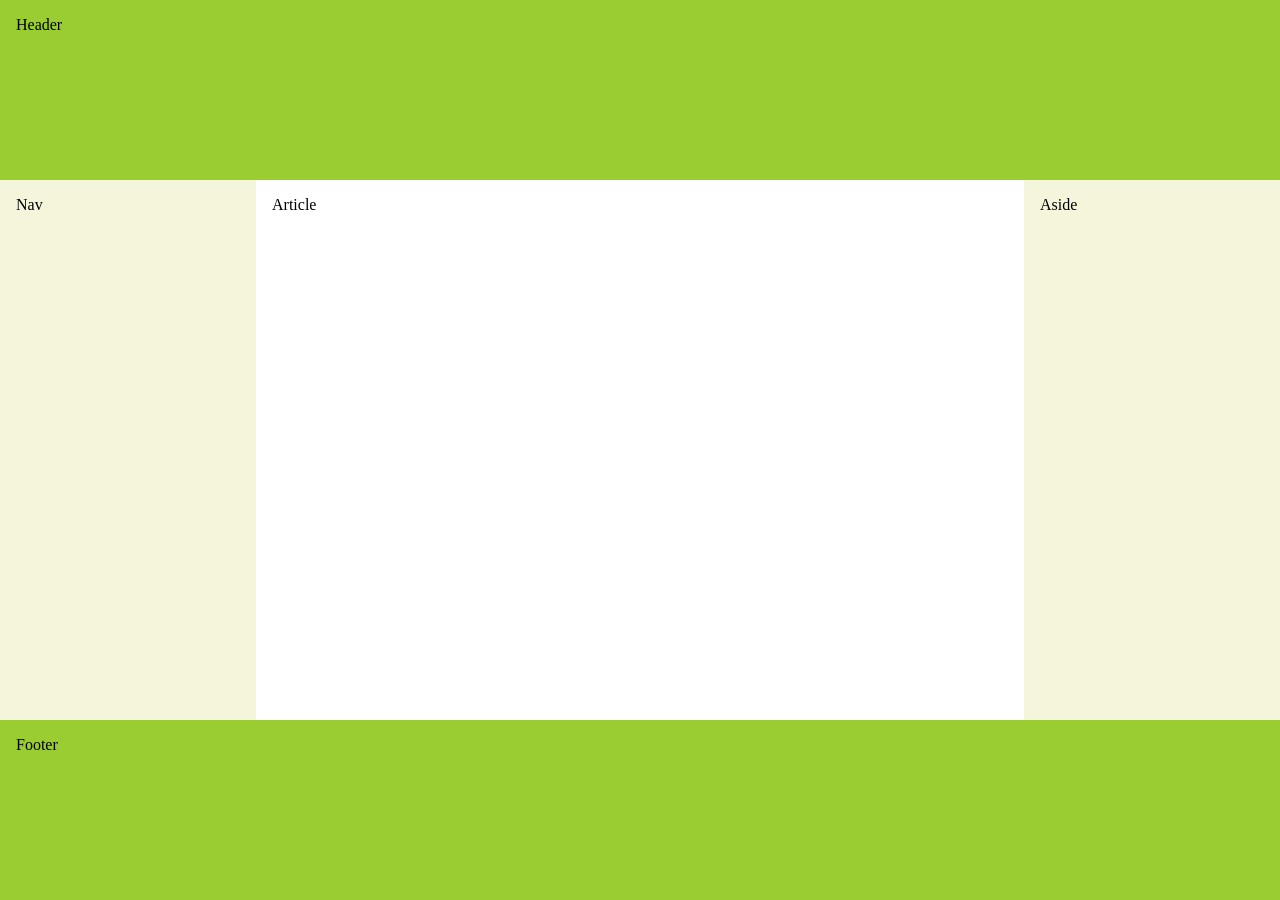
<file: index.html>
<!doctype html>
<title>Example</title>
<head>
<style>
  * {
   box-sizing: border-box; 
  }
  body {
    margin: 0;
  }
  #main {
    display: flex;
    min-height: calc(100vh - 40vh);
  }
  #main > article {
    flex: 1;
  }
  #main > nav, 
  #main > aside {
    flex: 0 0 20vw;
    background: beige;
  }
  #main > nav {
    order: -1;
  }
  header, footer, article, nav, aside {
    padding: 1em;
  }
  header, footer {
    background: yellowgreen;
    height: 20vh;
  }
</style>
</head>
<body>
  <header>Header</header>
  <div id="main">
    <article>Article</article>
    <nav>Nav</nav>
    <aside>Aside</aside>
  </div>
  <footer>Footer</footer>
</body>
</file>
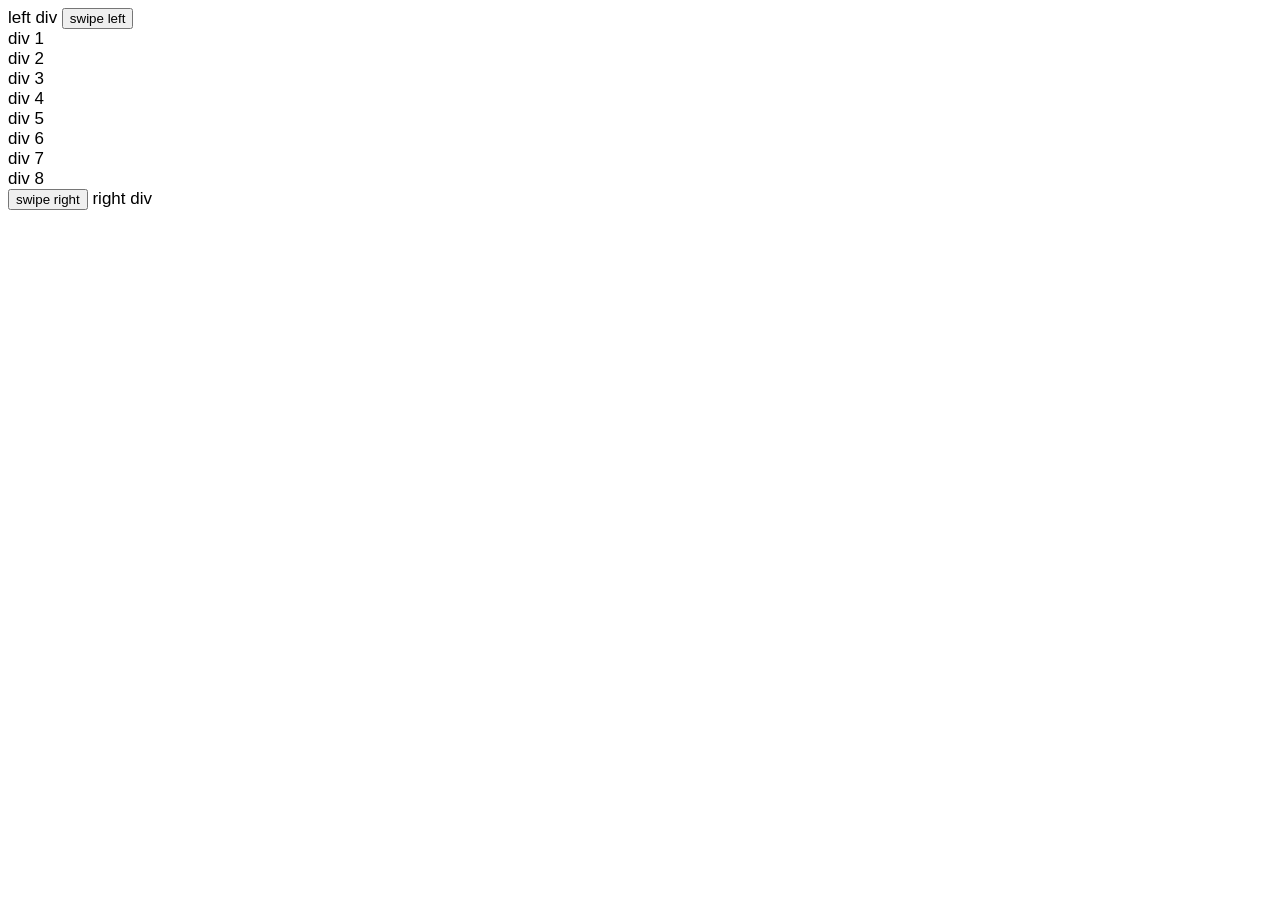
<file: WebDependencies/website-tbi/index.html>
<!DOCTYPE html>
<html>

  <head>
    <meta charset="utf-8" />
    <title></title>
    <link rel="stylesheet" href="style.css" />
   
  </head>

  <body>
    
    <div class="left">
      left div
      <button id="left-button">
        swipe left
      </button>
    </div>
     <div class="center" id="content">
      <div class=internal>
        div 1
      </div>
       <div class=internal>
        div 2
      </div>
       <div class=internal>
        div 3
      </div>
       <div class=internal>
        div 4
      </div>
       <div class=internal>
        div 5
      </div>
       <div class=internal>
        div 6
      </div>
       <div class=internal>
        div 7
      </div>
       <div class=internal>
        div 8
      </div>
     </div>
    <div class="right">
    <button id="right-button">
        swipe right
      </button>
      right div
    </div>
    
    
    
     <script data-require="jquery" data-semver="2.1.1" src="//cdnjs.cloudflare.com/ajax/libs/jquery/2.1.1/jquery.min.js"></script>
    <script src="script.js"></script>
  </body>

</html>
</file>
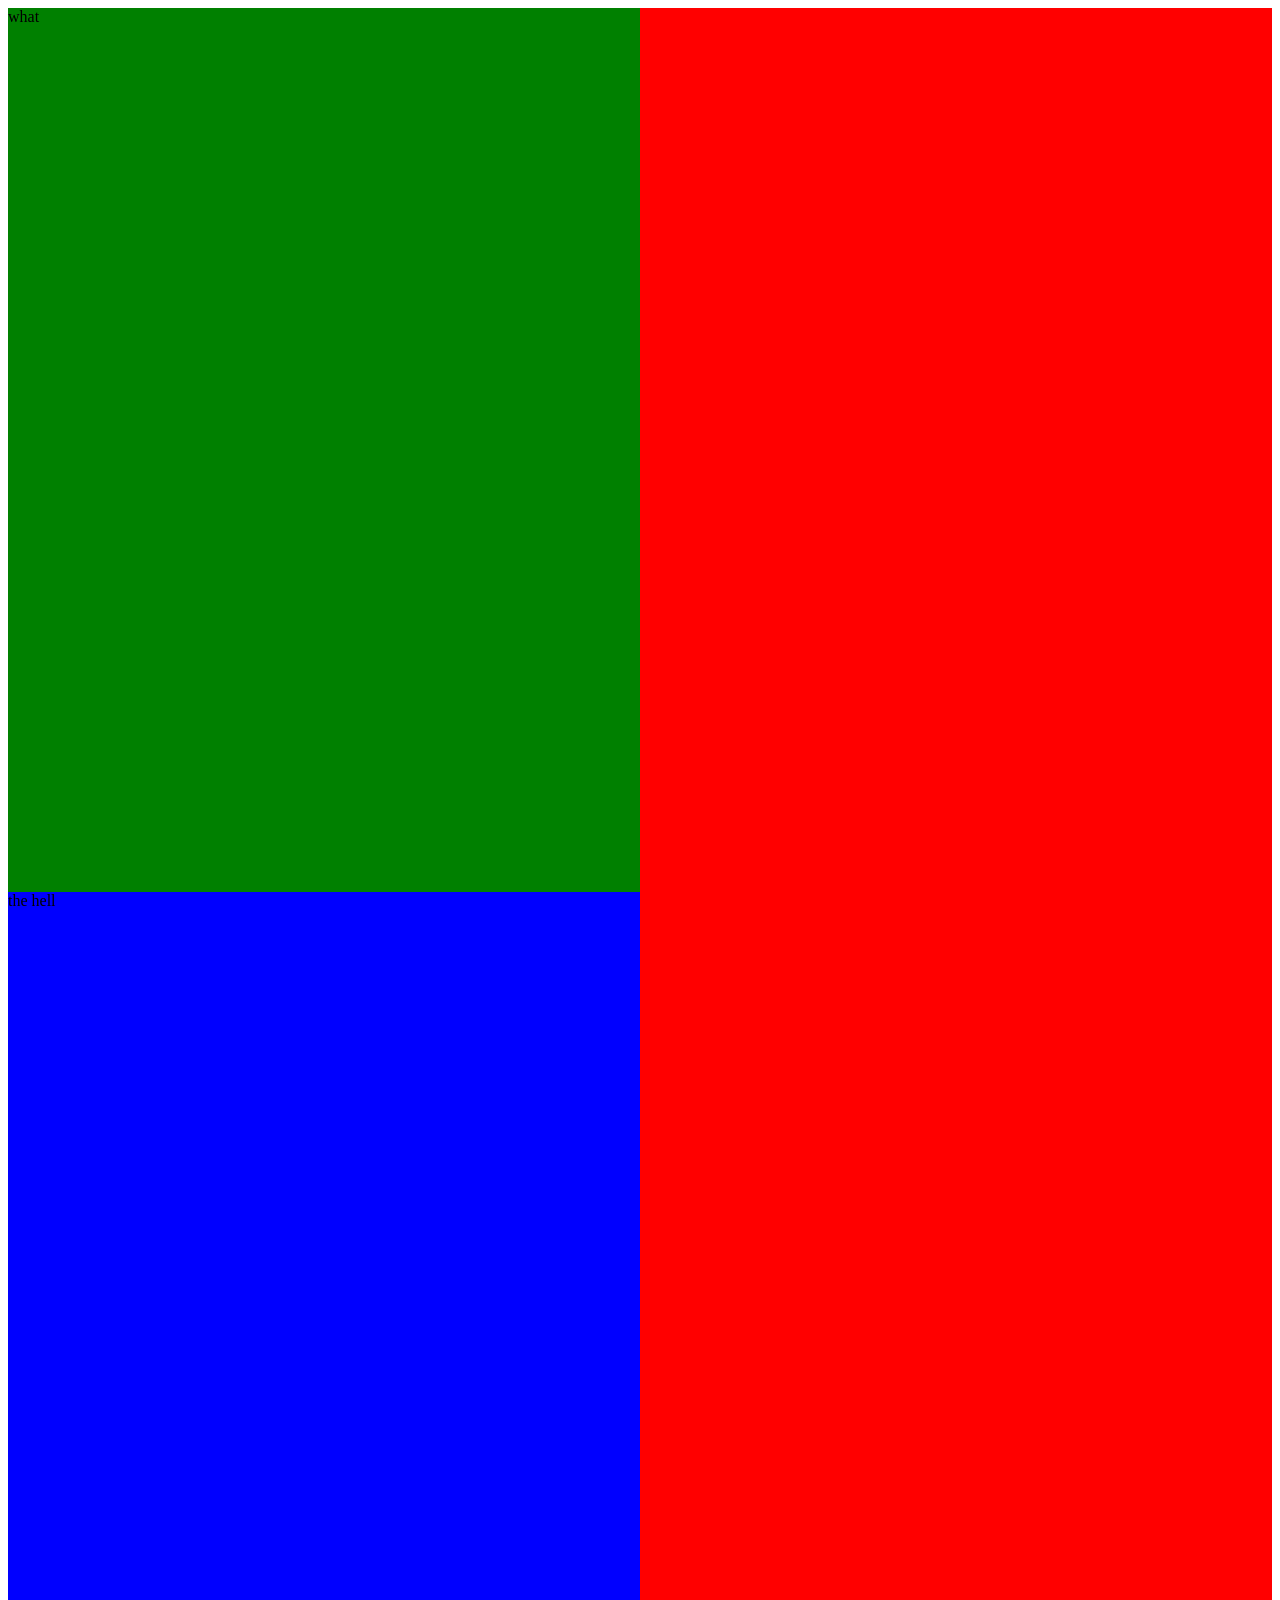
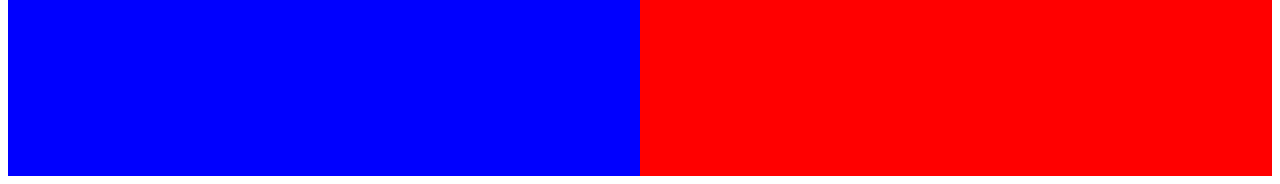
<file: WebDependencies/website-tbi/divisions.html>
<html>
<head>
	<style type="text/css">
		.box2 {
  display: inline-block;
  width: 50%;
  height: 100%;

	</style>
</head>
<body>
	<div style=" background-color: red; ">
    <div class="box2" style=" background-color: green; ">what</div>
    <div class="box2" style=" background-color: blue; ">the hell</div>
</div>
    
</body>
</html>
</file>
<file: WebDependencies/website-tbi/style.css>
/* h1{
          text-color: aqua;
        } */
      div.field
        {
          margin-left: 4cm;
          margin-top: 6cm;
          width:10;
        }

    /* Remove the navbar's default margin-bottom and rounded borders */ 
    .navbar {
      margin-bottom: 0;
      border-radius: 0;
    }
    
  
    /* Add a gray background color and some padding to the footer */
    footer {
      background-color: #f2f2f2;
      padding: 25px;
    }

    #pay{
    
        background: linear-gradient(to top, #ff6600 0%, #ff9933 100%);
              font-size: 20px;
      height: 150px;
    }
    #menu{
    
        background: linear-gradient(to top, #ff6600 0%, #ff9933 100%);
             /* font-size: 20px;*/
      height: 200px;
    }
    #bdlogo
    {
      position: relative;
      left:1600px;
      bottom:160px;
     
    }
    
      .bill {cursor: pointer; height: 1000px;}

    /*.img-with-text {
    
    position: static;
      right: 20px;
}
 */

    #cat{
      font-size: 80%;
      width: 100%;
    }

    /*.img {transition: transform .2s;}
    .img: hover{
      transform: scale(1.2); 

    }*/

    
 

    body{
      font-family: -apple-system, BlinkMacSystemFont, 'Segoe UI', Roboto, Oxygen, Ubuntu, Cantarell, 'Open Sans', 'Helvetica Neue', sans-serif;
      font-size: 17px;
    }
    #foot{
      background-color:#faf8a5;
    }
    #para{
      text-align: justify;
    }
   

    #easypay{
      margin-top: 2%;

      color: #211f1d;
    }
    .grid-container {
        display: grid;
        grid-template-columns: auto auto auto;
        grid-column-gap: 50px;
        grid-row-gap: 10px;
        padding: 0px;
        
      }
      
      .grid-container > div {
      
        text-align: center;
        padding:0px ;
        font-size: 15px;

      }
      
      #input{
        position: relative;
        left:400px;
        bottom:250px;
        height: 180px;
      }

      #auth{
        position: relative;
        left:500px;
        bottom:400px;
      }

      #sample{
        position: relative;
        left:500px;
        bottom:290px;

      }
      #sample1{
        position: relative;
        left:500px;
        bottom:290px;

      }

      #select { 
        appearance: none; 
        outline: 0; 
   
        background-image: none;
        color: black; 
        cursor: pointer; 
        border:1px solid black; 
        border-radius:5px; 
    } 

    #button{
        background: #0066A2;
        color: white;
        border-style: outset;
        border-color: white;
        border-radius:5px;
        height: 30px;
        
    }

    #tab2{
        align-content: left;
    }
    /* Popup container - can be anything you want */
.popup {
  position: relative;
  display: inline;
  cursor: pointer;
  -webkit-user-select: none;
  -moz-user-select: none;
  -ms-user-select: none;
  user-select: none;
}

/* The actual popup */
.popup .popuptext {
  visibility: hidden;
  width: 160px;
  /* background-color: #555; */
  color: #fff;
  text-align: center;
  border-radius: 6px;
  padding: 8px 0;
  position: absolute;
  z-index: 1;
  bottom: 125%;
  left: 50%;
  margin-left: -80px;
}

/* Popup arrow */
.popup .popuptext::after {
  content: "";
  position: absolute;
  top: 100%;
  left: 50%;
  margin-left: 5px;
  border-width: 5px;
  border-style: solid;
  /* border-color: #555 transparent transparent transparent; */
}

/* Toggle this class - hide and show the popup */
.popup .show {
  visibility: visible;
  -webkit-animation: fadeIn 1s;
  animation: fadeIn 1s;
}
</file>
